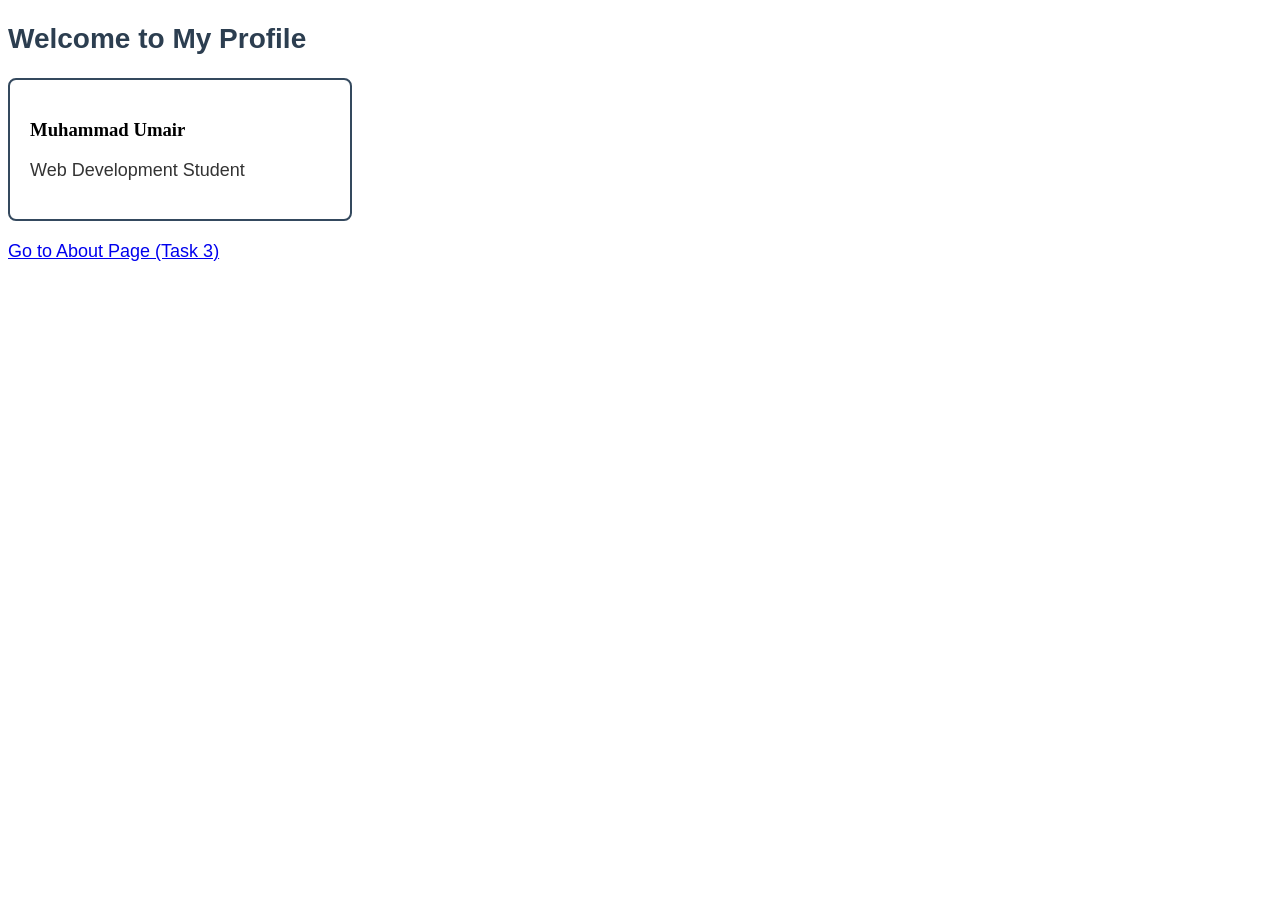
<file: index.html>
<!DOCTYPE html>
<html lang="en">
<head>
    <meta charset="UTF-8">
    <meta name="viewport" content="width=device-width, initial-scale=1.0">
    <title>In-Lab Task 2</title>
    <link rel="stylesheet" href="styles.css">
</head>
<body>

    <!-- Task 2: Heading with id="title" -->
    <h2 id="title">Welcome to My Profile</h2>

    <!-- Task 2: Div with class="card" containing your name -->
    <div class="card">
        <h3>Muhammad Umair</h3>
        <p>Web Development Student</p>
    </div>

    <!-- Link to navigate to Task 3 page -->
    <p><a href="about.html">Go to About Page (Task 3)</a></p>

</body>
</html>
</file>
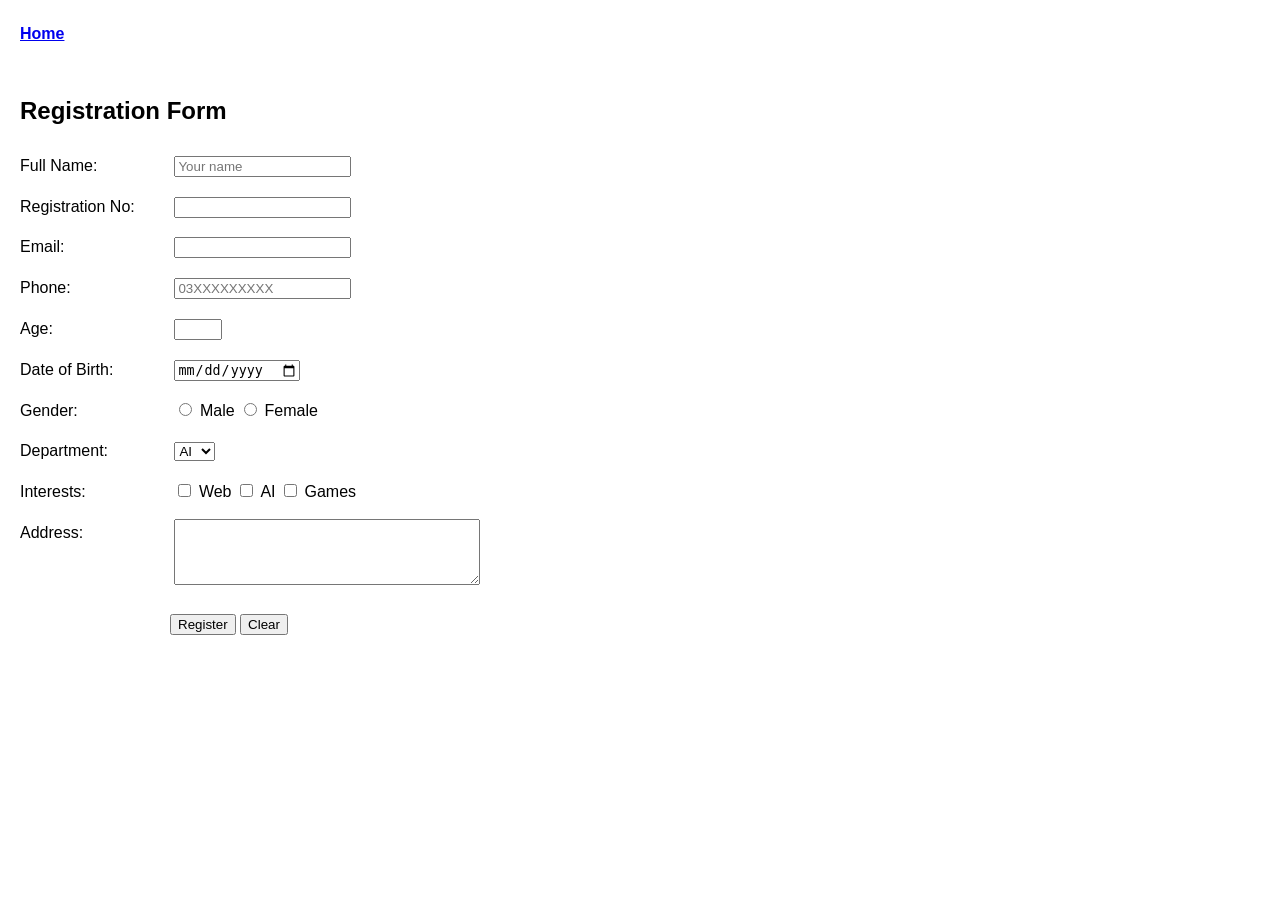
<file: form.html>
<!DOCTYPE html>
<html lang="en">
<head>
    <meta charset="UTF-8">
    <meta name="viewport" content="width=device-width, initial-scale=1.0">
    <title>GE-101 Lab 5 - Registration Form</title>
    <style>
        body {
            font-family: Arial, sans-serif;
            margin: 20px;
            line-height: 1.8;
        }
        .nav-link {
            display: inline-block;
            margin-bottom: 20px;
            font-weight: bold;
        }
        .form-group {
            margin-bottom: 12px;
        }
        label {
            display: inline-block;
            width: 150px;
            vertical-align: top;
        }
        textarea {
            width: 300px;
        }
        .buttons-container {
            margin-top: 15px;
            margin-left: 150px;
        }
    </style>
</head>
<body>

    <!-- Home link at the top -->
    <a href="index.html" class="nav-link">Home</a>

    <h2>Registration Form</h2>

    <!-- Form configured with method="get" to pass data into the address bar -->
    <form action="thanks.html" method="get">
        
        <div class="form-group">
            <label for="fullName">Full Name:</label>
            <input type="text" id="fullName" name="fullName" placeholder="Your name" required>
        </div>

        <div class="form-group">
            <label for="regNo">Registration No:</label>
            <input type="text" id="regNo" name="regNo" required>
        </div>

        <div class="form-group">
            <label for="email">Email:</label>
            <input type="email" id="email" name="email" required>
        </div>

        <div class="form-group">
            <label for="phone">Phone:</label>
            <input type="tel" id="phone" name="phone" placeholder="03XXXXXXXXX">
        </div>

        <div class="form-group">
            <label for="age">Age:</label>
            <input type="number" id="age" name="age" min="16" max="40">
        </div>

        <div class="form-group">
            <label for="dob">Date of Birth:</label>
            <input type="date" id="dob" name="dob">
        </div>

        <div class="form-group">
            <label>Gender:</label>
            <input type="radio" id="male" name="gender" value="Male">
            <label for="male" style="width: auto;">Male</label>
            <input type="radio" id="female" name="gender" value="Female">
            <label for="female" style="width: auto;">Female</label>
        </div>

        <div class="form-group">
            <label for="department">Department:</label>
            <select id="department" name="department">
                <option value="AI">AI</option>
                <option value="CS">CS</option>
                <option value="SE">SE</option>
                <option value="EE">EE</option>
            </select>
        </div>

        <div class="form-group">
            <label>Interests:</label>
            <input type="checkbox" id="web" name="interests" value="Web">
            <label for="web" style="width: auto;">Web</label>
            
            <input type="checkbox" id="ai" name="interests" value="AI">
            <label for="ai" style="width: auto;">AI</label>
            
            <input type="checkbox" id="games" name="interests" value="Games">
            <label for="games" style="width: auto;">Games</label>
        </div>

        <div class="form-group">
            <label for="address">Address:</label>
            <textarea id="address" name="address" rows="4"></textarea>
        </div>

        <!-- Action Buttons -->
        <div class="buttons-container">
            <input type="submit" value="Register">
            <input type="reset" value="Clear">
        </div>

    </form>

</body>
</html>
</file>
<file: styles.css>
#title {
    color: #2c3e50; /* Replace with your choice of color */
    font-size: 28px;
    font-family: sans-serif;
}

/* Style the profile card using its class selector */
.card {
    border: 2px solid #34495e;
    padding: 20px;
    width: 300px;
    border-radius: 8px; /* Optional: gives a clean look */
    margin-bottom: 20px;
    .hero {
    background-image: url('banner.jpg');
    background-color: aqua;
    background-size: cover;
    background-position: center;
    height: 250px;
    display: flex;
    justify-content: center;
    align-items: center;
    color: white;
}
}
.profile-pic {
    width: 150px;
    height: 150px;
    border-radius: 50%; /* Makes the image perfectly round */
    object-fit: cover;   /* Ensures the image doesn't stretch */
    margin: 20px auto;
}

/* Set the paragraph font properties globally or locally */
p {
    font-family: Arial, sans-serif;
    font-size: 18px;
    color: #333333;
}
</file>
